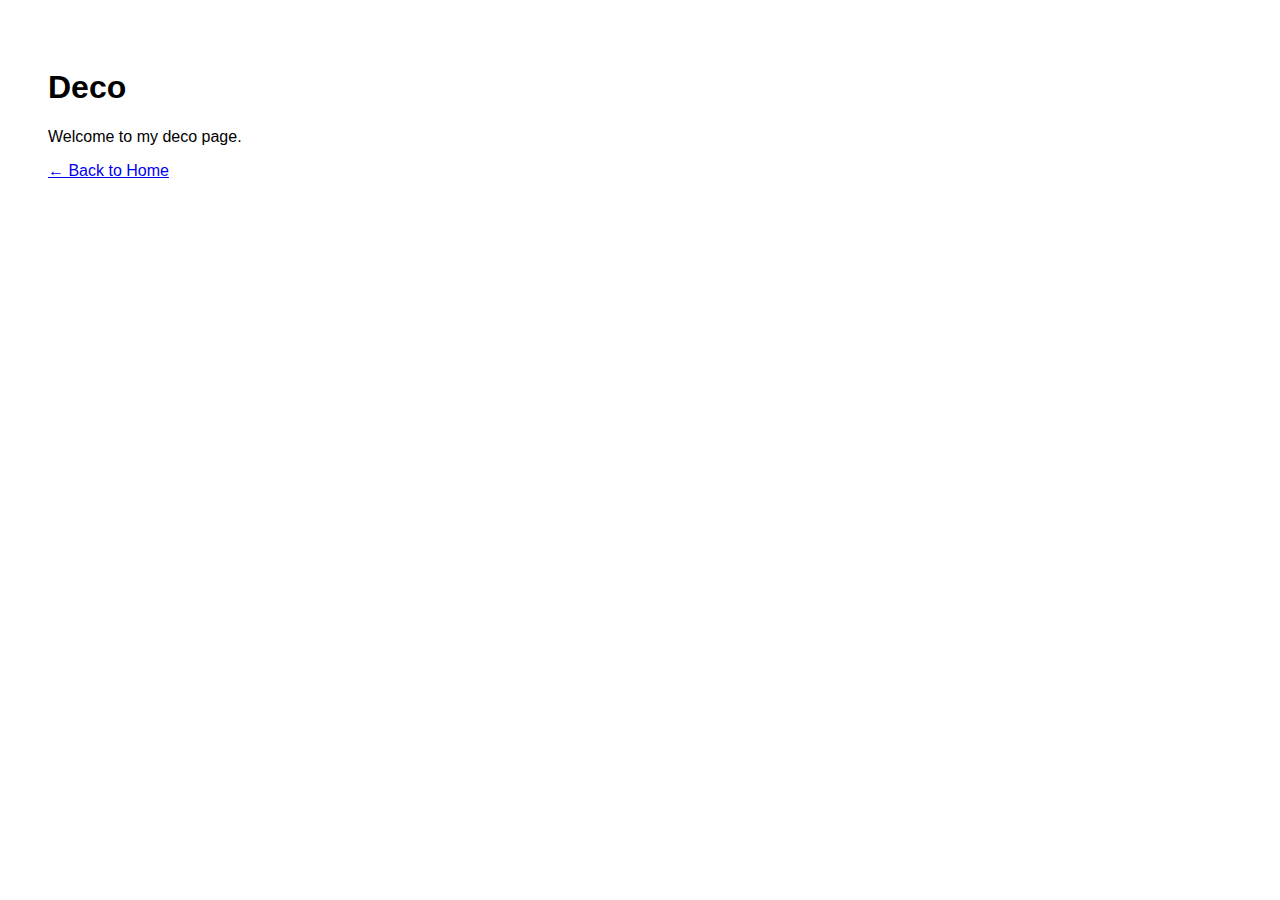
<file: deco.html>
<!DOCTYPE html>
<html>
<head>
  <title>Deco - notthatalexis</title>
</head>
<body style="font-family: Arial; padding: 40px;">
  <h1>Deco</h1>
  <p>Welcome to my deco page.</p>
  <a href="index.html">← Back to Home</a>
</body>
</html>
</file>
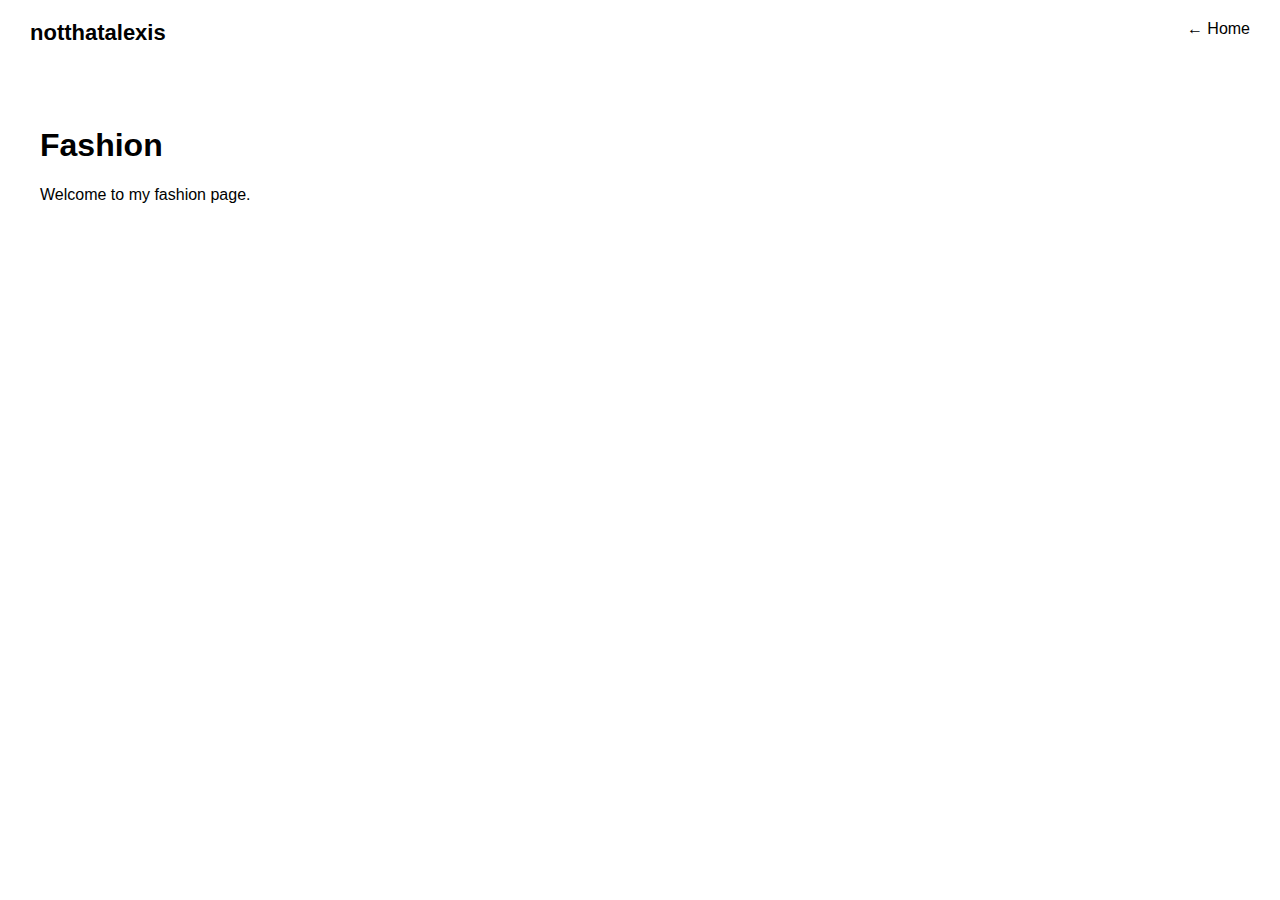
<file: fashion.html>
<!DOCTYPE html>
<html>
<head>
  <title>Fashion - notthatalexis</title>
  <meta name="viewport" content="width=device-width, initial-scale=1.0">

  <style>
    body {
      margin: 0;
      font-family: Arial, Helvetica, sans-serif;
      background-color: white;
    }

    .header {
      display: flex;
      justify-content: space-between;
      align-items: flex-start;
      padding: 20px 30px;
    }

    .site-name {
      font-size: 22px;
      font-weight: bold;
    }

    .back {
      text-decoration: none;
      color: black;
      font-size: 16px;
    }

    .content {
      padding: 40px;
    }
  </style>
</head>

<body>

  <div class="header">
    <div class="site-name">notthatalexis</div>
    <a href="index.html" class="back">← Home</a>
  </div>

  <div class="content">
    <h1>Fashion</h1>
    <p>Welcome to my fashion page.</p>
  </div>

</body>
</html>
</file>
